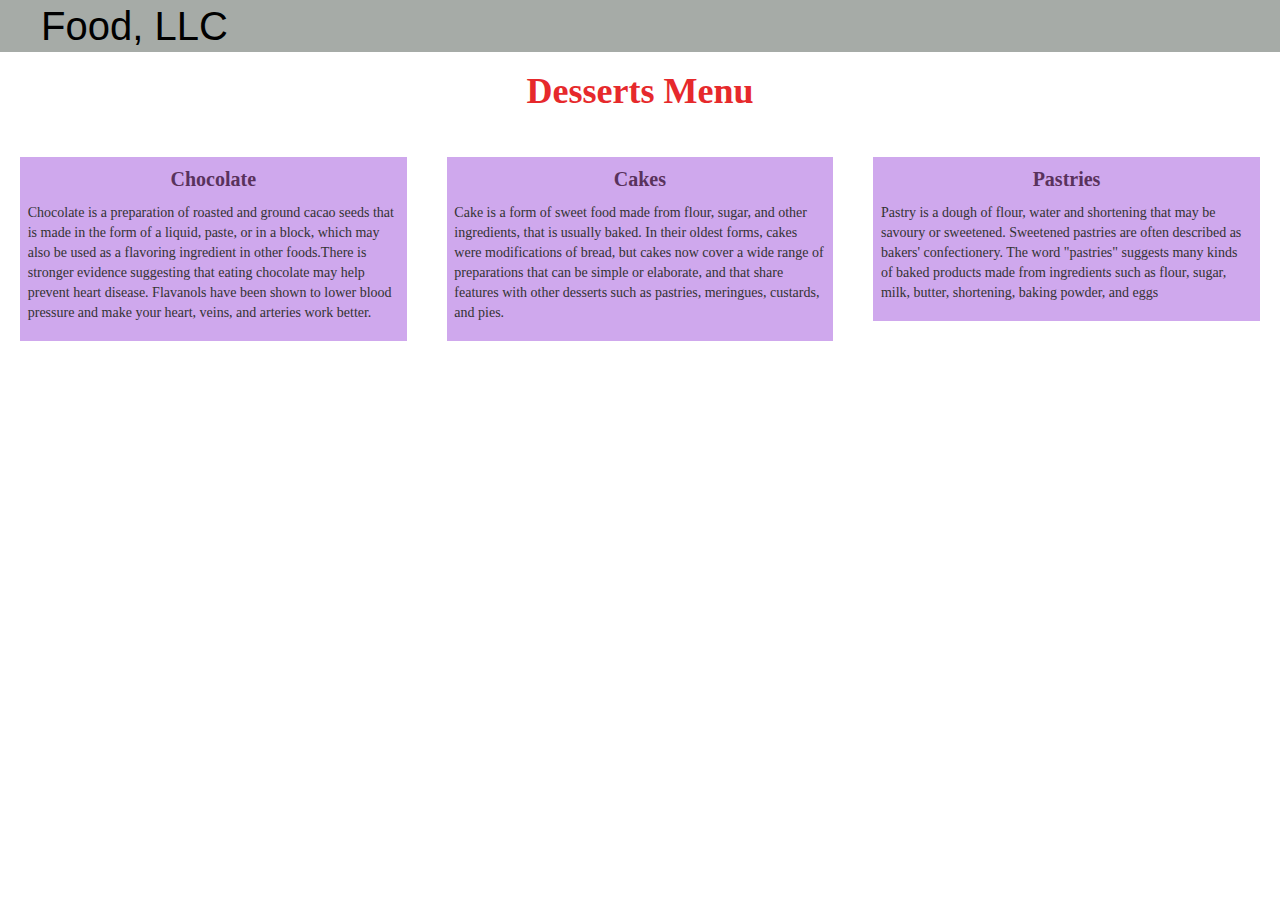
<file: week-3/index.html>
<!DOCTYPE html>
<html lang="en">
<head>
	<meta charset="utf-8">
	<title>Module-3 solution</title>

		<meta name="viewport" content="width=device-width, initial-scale=1">
  		<link rel="stylesheet" href="https://maxcdn.bootstrapcdn.com/bootstrap/3.4.1/css/bootstrap.min.css">
    	<script src="https://ajax.googleapis.com/ajax/libs/jquery/3.5.1/jquery.min.js"></script>
  		<script src="https://maxcdn.bootstrapcdn.com/bootstrap/3.4.1/js/bootstrap.min.js"></script>
		<link rel="stylesheet" href="css/style.css">
</head>
<body>
	<header>
	<nav id="header-nav" class="navbar">
		<div class="container">
			<div class="navbar-header">
				<a class="navbar-brand" href="#">Food, LLC</a>
			
			 <button type="button" class="navbar-toggle" data-toggle="collapse" data-target="#myNavbar">
				 <span class="icon-bar"></span>
             	 <span class="icon-bar"></span>
              	 <span class="icon-bar"></span>	
			 </button>
            </div>

            <div id="myNavbar" class="collapse">
            	<ul class="nav navbar-nav visible-xs">
            		<li><a class="menu-item" href="#">Chocolate</a></li>
       				<li><a class="menu-item" href="#">Cakes</a></li> 
        			<li><a class="menu-item" href="#">Pastries</a></li> 
          		</ul> 
            </div>

		</div>
		
	</nav>
	</header>

	<h1 class="main-title">Desserts Menu</h1>

	<section class="column-md-4 colmn-sm-6 colmn-xs-12">
	<div class="content">
		<p class="item">Chocolate</p>
		<p >Chocolate is a preparation of roasted and ground cacao seeds that is made in the form of a liquid, paste, or in a block, which may also be used as a flavoring ingredient in other foods.There is stronger evidence suggesting that eating chocolate may help prevent heart disease. Flavanols have been shown to lower blood pressure and make your heart, veins, and arteries work better. </p>
	</div>
	</section>
	<section class="column-md-4 colmn-sm-6 colmn-xs-12">
	<div  class="content">
		<p class="item">Cakes</p>
		<p>Cake is a form of sweet food made from flour, sugar, and other ingredients, that is usually baked. In their oldest forms, cakes were modifications of bread, but cakes now cover a wide range of preparations that can be simple or elaborate, and that share features with other desserts such as pastries, meringues, custards, and pies.</p>
	</div>
	</section>
	<section class="column-md-4 colmn-sm-6 colmn-xs-12">
	<div class="content">
		<p class="item">Pastries</p>
		<p>Pastry is a dough of flour, water and shortening that may be savoury or sweetened. Sweetened pastries are often described as bakers' confectionery. The word "pastries" suggests many kinds of baked products made from ingredients such as flour, sugar, milk, butter, shortening, baking powder, and eggs</p>
	</div>
	</section>

</body>
</html>
</file>
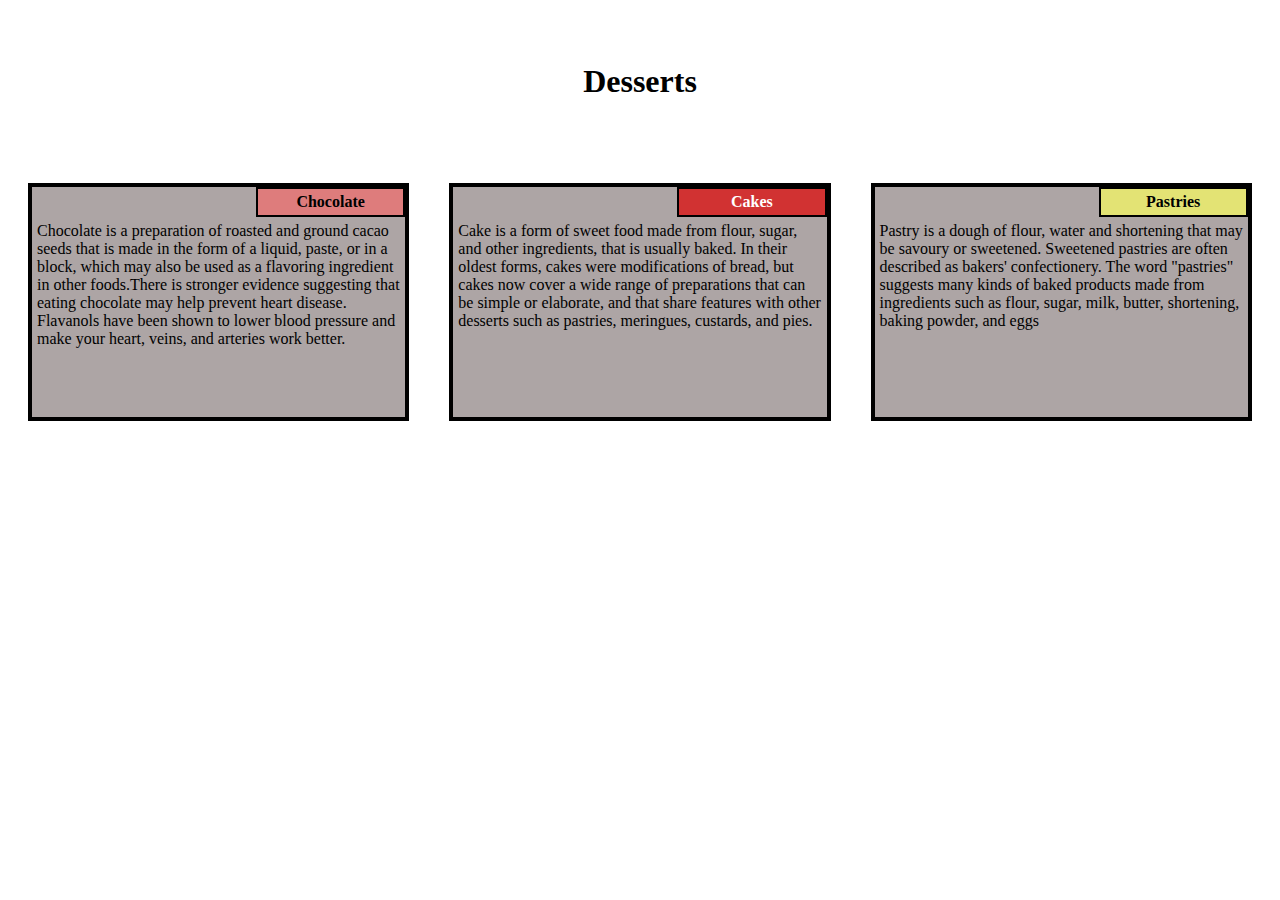
<file: Week2/index.html>
<!DOCTYPE html>
<html>
<head>
	<meta charset="utf-8">
	<title>Module2-solution</title>
</head>
<style >

	* {
		box-sizing: border-box;
	}
	body {
		background-color: #ffffff;
	}
	h1 {
		margin: 5%;
		text-align: center;
		font-family: Comic Sans MS;
		font-weight: bold;
	
	}
	section {
		position: relative;
		padding: 20px;
		width: 100%;
		font-family: Comic Sans MS;
	}
	p {
		position: relative;
		clear: right;
	}
	div {
		position: relative;
		background-color:#ada5a5;
		border: 4px solid #000000;
		width: 100%;
		margin-left: auto;
		margin-right: auto;
		margin-bottom: auto;
	}
	.content-name1 {
		float: right;
		width: 40%;
		padding: 1%;
		margin: 0px;
		border: 2px solid #000000;
		text-align: center;
		font-weight: bold;
		background-color: #de7c7c;
		
	}
	.content-name2 {
		float: right;
		color: #ffffff;
		width: 40%;
		padding: 1%;
		margin: 0px;
		border: 2px solid #000000;
		text-align: center;
		font-weight: bold;
		background-color: #d13232;
		
	}
	.content-name3 {
		color: #000000;
		float: right;
		width: 40%;
		padding: 1%;
		margin: 0px;
		border: 2px solid #000000;
		text-align: center;
		font-weight: bold;
		background-color: #e3e374;
		
	}
	.content {
		padding: 5px;
		border: none;
		background-color: #ada5a5;
		color: #000000;
		margin: 0px;
		height: 200px;
		overflow: auto;
	}
	
	
	
	/*desktop view*/
	@media (min-width: 992px){
		.column-lg-4 {
			float: left;
			width: 33.33%;
		}
	}
	/*tablet view*/
	@media (min-width: 768px) and (max-width: 991px){
		.colmn-md-6 {
			float: left;
			width: 50%;
			margin-left: auto;
			margin-right: auto;
		}
		.colmn-md-12 {
			float: left;
			width: 100%;
			margin-left: auto;
			margin-right: auto;
		}
	}
	/*mobile view*/
	@media (max-width: 767px){
		.colmn-sm-12 {
			float: left;
			width: 100%;
		}
	}
</style>
<body>
<h1>Desserts</h1>

	<section class="column-lg-4 colmn-md-6 colmn-sm-12">
	<div>
		<p class="content-name1">Chocolate</p>
		<p class="content">Chocolate is a preparation of roasted and ground cacao seeds that is made in the form of a liquid, paste, or in a block, which may also be used as a flavoring ingredient in other foods.There is stronger evidence suggesting that eating chocolate may help prevent heart disease. Flavanols have been shown to lower blood pressure and make your heart, veins, and arteries work better. </p>
	</div>
	</section>
	<section class="column-lg-4 colmn-md-6 colmn-sm-12">
	<div>
		<p class="content-name2">Cakes</p>
		<p class="content">Cake is a form of sweet food made from flour, sugar, and other ingredients, that is usually baked. In their oldest forms, cakes were modifications of bread, but cakes now cover a wide range of preparations that can be simple or elaborate, and that share features with other desserts such as pastries, meringues, custards, and pies.</p>
	</div>
	</section>
	<section class="column-lg-4 colmn-md-6 colmn-sm-12">
	<div>
		<p class="content-name3">Pastries</p>
		<p class="content">Pastry is a dough of flour, water and shortening that may be savoury or sweetened. Sweetened pastries are often described as bakers' confectionery. The word "pastries" suggests many kinds of baked products made from ingredients such as flour, sugar, milk, butter, shortening, baking powder, and eggs</p>
	</div>
	</section>

</body>
</html>
</file>
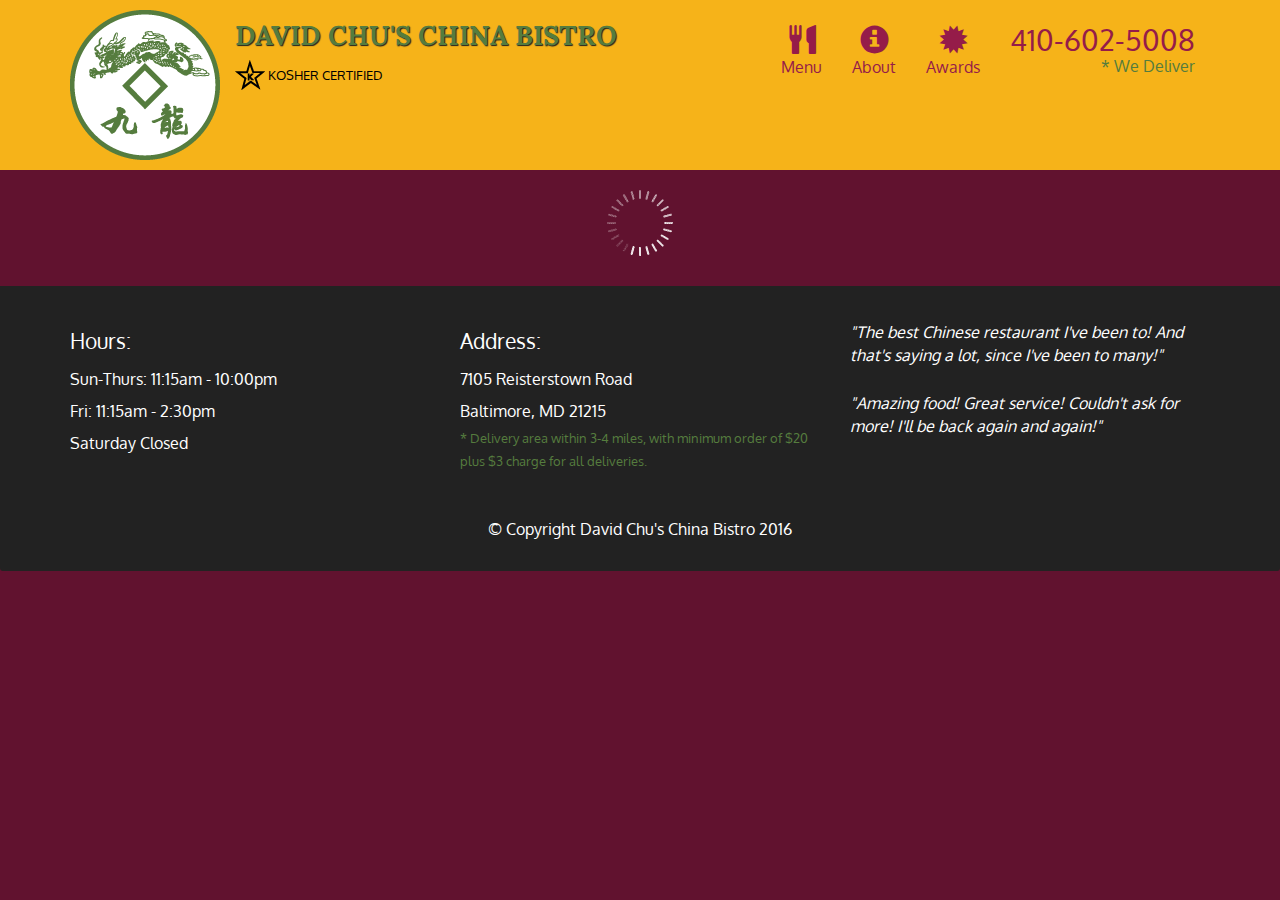
<file: Week5/index.html>
<!doctype html>
<html lang="en">
  <head>
    <meta charset="utf-8">
    <meta http-equiv="X-UA-Compatible" content="IE=edge">
    <meta name="viewport" content="width=device-width, initial-scale=1">
    <title>David Chu's China Bistro</title>
    <link rel="stylesheet" href="css/bootstrap.min.css">
    <link rel="stylesheet" href="css/styles.css">
    <link href='https://fonts.googleapis.com/css?family=Oxygen:400,300,700' rel='stylesheet' type='text/css'>
    <link href='https://fonts.googleapis.com/css?family=Lora' rel='stylesheet' type='text/css'>
  </head>
<body>
  <header>
    <nav id="header-nav" class="navbar navbar-default">
      <div class="container">
        <div class="navbar-header">
          <a href="index.html" class="pull-left visible-md visible-lg">
            <div id="logo-img" alt="Logo image"></div>
          </a>

          <div class="navbar-brand">
            <a href="index.html"><h1>David Chu's China Bistro</h1></a>
            <p>
              <img src="images/star-k-logo.png" alt="Kosher certification">
              <span>Kosher Certified</span>
            </p>
          </div>

          <button id="navbarToggle" type="button" class="navbar-toggle collapsed" data-toggle="collapse" data-target="#collapsable-nav" aria-expanded="false">
            <span class="sr-only">Toggle navigation</span>
            <span class="icon-bar"></span>
            <span class="icon-bar"></span>
            <span class="icon-bar"></span>
          </button>
        </div>
        
        <div id="collapsable-nav" class="collapse navbar-collapse">
           <ul id="nav-list" class="nav navbar-nav navbar-right">
            <li id="navHomeButton" class="visible-xs active">
              <a href="index.html">
                <span class="glyphicon glyphicon-home"></span> Home</a>
            </li>
            <li id="navMenuButton">
              <a href="#" onclick="$dc.loadMenuCategories();">
                <span class="glyphicon glyphicon-cutlery"></span><br class="hidden-xs"> Menu</a>
            </li>
            <li>
              <a href="#">
                <span class="glyphicon glyphicon-info-sign"></span><br class="hidden-xs"> About</a>
            </li>
            <li>
              <a href="#">
                <span class="glyphicon glyphicon-certificate"></span><br class="hidden-xs"> Awards</a>
            </li>
            <li id="phone" class="hidden-xs">
              <a href="tel:410-602-5008">
                <span>410-602-5008</span></a><div>* We Deliver</div>
            </li>
          </ul><!-- #nav-list -->
        </div><!-- .collapse .navbar-collapse -->
      </div><!-- .container -->
    </nav><!-- #header-nav -->
  </header>

  <div id="call-btn" class="visible-xs">
    <a class="btn" href="tel:410-602-5008">
    <span class="glyphicon glyphicon-earphone"></span>
    410-602-5008
    </a>
  </div>
  <div id="xs-deliver" class="text-center visible-xs">* We Deliver</div>

  <div id="main-content" class="container"></div>

  <footer class="panel-footer">
    <div class="container">
      <div class="row">
        <section id="hours" class="col-sm-4">
          <span>Hours:</span><br>
          Sun-Thurs: 11:15am - 10:00pm<br>
          Fri: 11:15am - 2:30pm<br>
          Saturday Closed
          <hr class="visible-xs">
        </section>
        <section id="address" class="col-sm-4">
          <span>Address:</span><br>
          7105 Reisterstown Road<br>
          Baltimore, MD 21215
          <p>* Delivery area within 3-4 miles, with minimum order of $20 plus $3 charge for all deliveries.</p>
          <hr class="visible-xs">
        </section>
        <section id="testimonials" class="col-sm-4">
          <p>"The best Chinese restaurant I've been to! And that's saying a lot, since I've been to many!"</p>
          <p>"Amazing food! Great service! Couldn't ask for more! I'll be back again and again!"</p>
        </section>
      </div>
      <div class="text-center">&copy; Copyright David Chu's China Bistro 2016</div>
    </div>
  </footer>

  <!-- jQuery (Bootstrap JS plugins depend on it) -->
  <script src="js/jquery-2.1.4.min.js"></script>
  <script src="js/bootstrap.min.js"></script>
  <script src="js/ajax-utils.js"></script>
  <script src="js/script.js"></script>
</body>
</html>
</file>
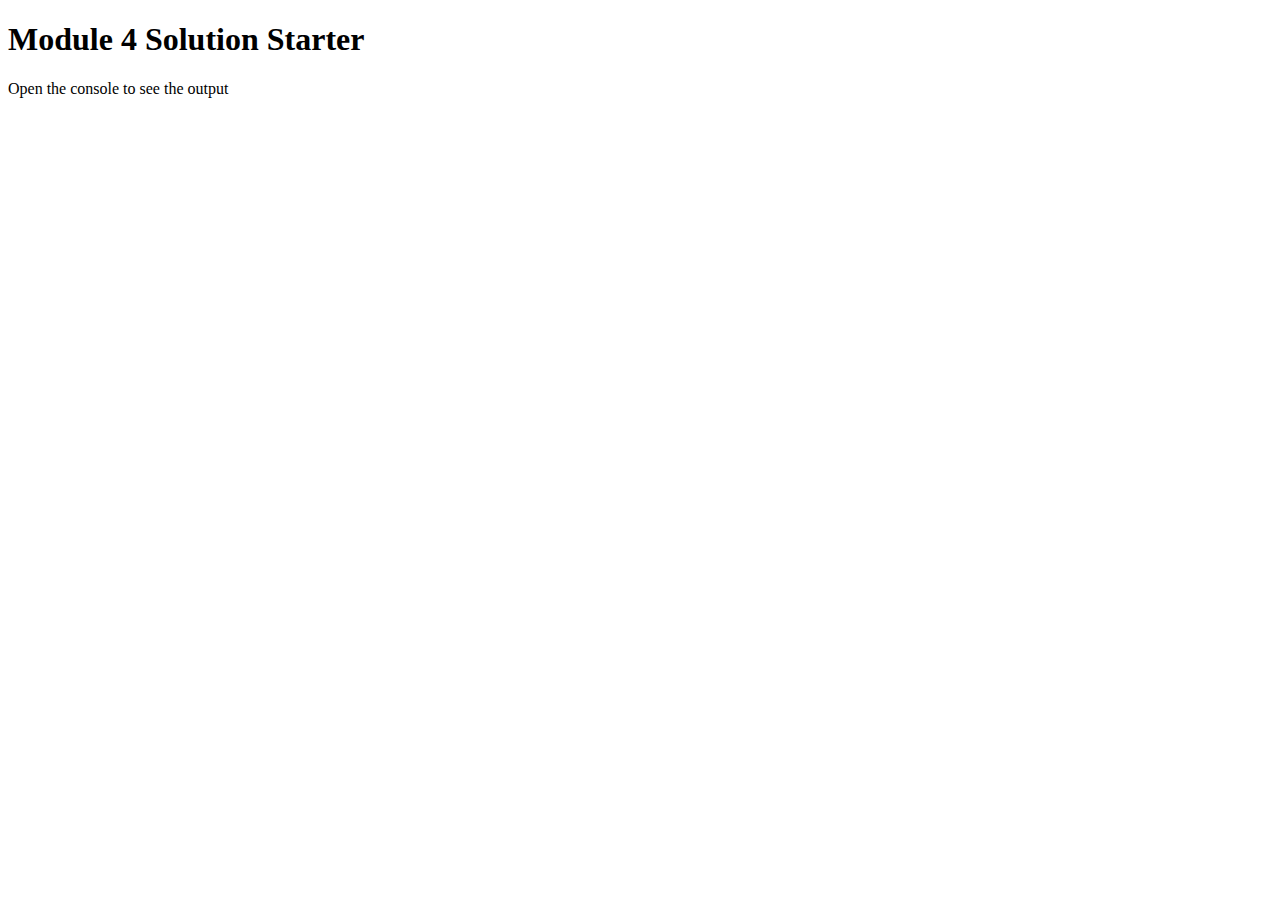
<file: Week4/Module4/index.html>
<!DOCTYPE html>
<html>
<head>
  <meta charset="utf-8">
  <title>Module 4 Solution Starter</title>
  <script src="SpeakHello.js"></script>
  <script src="SpeakGoodBye.js"></script>
  <script src="script.js"></script>
</head>
<body>
  <h1>Module 4 Solution Starter</h1>
  <p>Open the console to see the output </p>
</body>
</html>
</file>
<file: week-3/css/style.css>
*{
	box-sizing: border-box;
}
.container{
	margin: 0;
	padding: 0;
}
section {
		position: relative;
		padding: 20px;
		width: 100%;
		font-family: Comic Sans MS;
	}
	p {
		position: relative;
		clear: right;
	}
	div {
		position: relative;
		
	}
.navbar{
	background-color: #a6aba7;
	border-radius: 0%;
}

.navbar-brand{
  font-size: 40px;
  padding-left: 55px;
  color: #000000;
}

.nav{
	margin: 0%;
	padding: 0%;
}

.navbar-nav{
  font-size: 120%;
  text-align: center;
  font-weight: bold;
  margin: 0%;
  padding: 0%;
}

.navbar-toggle{
	border: 3px solid  #ffffff;
	margin-right: 20px;
}

.icon-bar{
	background-color: #ffffff;
}


.main-title{
  margin-bottom: 2%;
  text-align: center;
  color: #e6292c;
  font-family: Comic Sans MS;
  font-weight: bold;
}

li{
	box-sizing: border-box;
	width: 100%;
}

.menu-item{
	width: 100%;
	background-color: #ffffff;
	border-bottom: 2px solid #000000;
	color: #000000;
	display:block;
}


.content{
	margin: 0%;
	border: none;
	width: auto;
	background-color:#cfa8ed;
	font-family: Comic Sans MS;
	padding: 2%;
	
}

.item{
	text-align: center;
	font-size: 20px;
	font-weight: bold;
	color: #59325c;
}

/*desktop view*/
	@media (min-width: 992px){
		.column-md-4 {
			float: left;
			width: 33.33%;
		}
	}
	/*tablet view*/
	@media (min-width: 768px) and (max-width: 991px){
		.colmn-sm-6 {
			float: left;
			width: 50%;
			margin-left: auto;
			margin-right: auto;
		}
		.colmn-sm-12 {
			float: left;
			width: 100%;
			margin-left: auto;
			margin-right: auto;
		}
	}
	/*mobile view*/
	@media (max-width: 767px){
		.colmn-xs-12 {
			float: left;
			width: 100%;
		}
	}
</file>
<file: Week5/css/styles.css>
body {
  font-size: 16px;
  color: #fff;
  background-color: #61122f;
  font-family: 'Oxygen', sans-serif;
}

/** HEADER **/
#header-nav {
  background-color: #f6b319;
  border-radius: 0;
  border: 0;
}

#logo-img {
  background: url('../images/restaurant-logo_large.png') no-repeat;
  width: 150px;
  height: 150px;
  margin: 10px 15px 10px 0;
}

.navbar-brand {
  padding-top: 25px;
}
.navbar-brand h1 { /* Restaurant name */
  font-family: 'Lora', serif;
  color: #557c3e;
  font-size: 1.5em;
  text-transform: uppercase;
  font-weight: bold;
  text-shadow: 1px 1px 1px #222;
  margin-top: 0;
  margin-bottom: 0;
  line-height: .75;
}
.navbar-brand a:hover, .navbar-brand a:focus {
  text-decoration: none;
}
.navbar-brand p { /* Kosher cert */
  color: #000;
  text-transform: uppercase;
  font-size: .7em;
  margin-top: 15px;
}
.navbar-brand p span { /* Star-K */
  vertical-align: middle;
}

#nav-list {
  margin-top: 10px;
}
#nav-list a {
  color: #951C49;
  text-align: center;
}
#nav-list a:hover {
  background: #E7E7E7;
}
#nav-list a span {
  font-size: 1.8em;
}

#phone {
  margin-top: 5px;
}
#phone a { /* Phone number */
  text-align: right;
  padding-bottom: 0;
}
#phone div { /* We Deliver */
  color: #557c3e;
  text-align: right;
  padding-right: 15px;
}

.navbar-header button.navbar-toggle, .navbar-header .icon-bar {
  border: 1px solid #61122f;
}
.navbar-header button.navbar-toggle {
  clear: both;
  margin-top: -30px;
}
/* END HEADER */

/* FOOTER */
.panel-footer {
  margin-top: 30px;
  padding-top: 35px;
  padding-bottom: 30px;
  background-color: #222;
  border-top: 0;
}
.panel-footer div.row {
  margin-bottom: 35px;
}
#hours, #address {
  line-height: 2;
}
#hours > span, #address > span {
  font-size: 1.3em;
}
#address p {
  color: #557c3e;
  font-size: .8em;
  line-height: 1.8;
}
#testimonials {
  font-style: italic;
}
#testimonials p:nth-child(2) {
  margin-top: 25px;
}
/* END FOOTER */



/* HOME PAGE */
.container .jumbotron {
  box-shadow: 0 0 50px #3F0C1F;
  border: 2px solid #3F0C1F;
}

#menu-tile, #specials-tile, #map-tile {
  height: 250px;
  width: 100%;
  margin-bottom: 15px;
  position: relative;
  border: 2px solid #3F0C1F;
  overflow: hidden;
}
#menu-tile:hover, #specials-tile:hover, #map-tile:hover {
  box-shadow: 0 1px 5px 1px #cccccc;
}
#menu-tile {
  background: url('../images/menu-tile.jpg') no-repeat;
  background-position: center;
}
#specials-tile {
  background: url('../images/specials-tile.jpg') no-repeat;
  background-position: center;
}
#menu-tile span, #specials-tile span, #map-tile span {
  position: absolute;
  bottom: 0;
  right: 0;
  width: 100%;
  text-align: center;
  font-size: 1.6em;
  text-transform: uppercase;
  background-color: #000;
  color: #fff;
  opacity: .8;
}
/* END HOME PAGE */

/* MENU CATEGORIES PAGE */
.category-tile { 
  position: relative;
  border: 2px solid #3F0C1F;
  overflow: hidden;
  width: 200px;
  height: 200px;
  margin: 0 auto 15px;
}
.category-tile span {
  position: absolute;
  bottom: 0;
  right: 0;
  width: 100%;
  text-align: center;
  font-size: 1.2em;
  text-transform: uppercase;
  background-color: #000;
  color: #fff;
  opacity: .8;
}
.category-tile:hover {
  box-shadow: 0 1px 5px 1px #cccccc;
}

#menu-categories-title + div {
  margin-bottom: 50px;
}
/* END MENU CATEGORIES PAGE */

/* SINGLE CATEGORY PAGE */
.menu-item-tile {
  margin-bottom: 25px;
}
.menu-item-tile hr {
  width: 80%;
}
.menu-item-tile .menu-item-price {
  font-size: 1.1em;
  text-align: right;
  margin-top: -15px;
  margin-right: -15px;
}
.menu-item-tile .menu-item-price span {
  font-size: .6em;
}
.menu-item-photo {
  position: relative;
  border: 2px solid #3F0C1F; 
  overflow: hidden;
  padding: 0;
  margin-right: -15px;
  margin-left: auto;
  margin-bottom: 20px;
  max-width: 250px;
}
.menu-item-photo div {
  position: absolute;
  bottom: 0;
  right: 0;
  width: 80px;
  background-color: #557c3e;
  text-align: center;
}
.menu-item-description {
  padding-right: 30px;
}
h3.menu-item-title {
  margin: 0 0 10px;
}
.menu-item-details {
  font-size: .9em;
  font-style: italic;
}
/* END SINGLE CATEGORY PAGE */


/********** Large devices only **********/
@media (min-width: 1200px) {
  .container .jumbotron {
    background: url('../images/jumbotron_1200.jpg') no-repeat;
    height: 675px;
  }
}

/********** Medium devices only **********/
@media (min-width: 992px) and (max-width: 1199px) {
  /* Header */
  #logo-img {
    background: url('../images/restaurant-logo_medium.png') no-repeat;
    width: 100px;
    height: 100px;
    margin: 5px 5px 5px 0;
  }
  /* End Header */

  /* Home Page */
  .container .jumbotron {
    background: url('../images/jumbotron_992.jpg') no-repeat;
    height: 558px;
  }
  /* End Home Page */
}

/********** Small devices only **********/
@media (min-width: 768px) and (max-width: 991px) {
  /* Home Page */
  .container .jumbotron {
    background: url('../images/jumbotron_768.jpg') no-repeat;
    height: 432px;
  }
  /* End Home Page */
}

/********** Extra small devices only **********/
@media (max-width: 767px) {
  /* Header */
  .navbar-brand {
    padding-top: 10px;
    height: 80px;
  }
  .navbar-brand h1 { /* Restaurant name */
    padding-top: 10px;
    font-size: 5vw; /* 1vw = 1% of viewport width */
  }
  .navbar-brand p { /* Kosher cert */
    font-size: .6em;
    margin-top: 12px;
  }
  .navbar-brand p img { /* Star-K */
    height: 20px;
  }

  #collapsable-nav a { /* Collapsed nav menu text */
    font-size: 1.2em;
  }
  #collapsable-nav a span { /* Collapsed nav menu glyph */
    font-size: 1em;
    margin-right: 5px;
  }

  #call-btn > a {
    font-size: 1.5em;
    display: block;
    margin: 0 20px;
    padding: 10px;
    border: 2px solid #fff;
    background-color: #f6b319;
    color: #951c49;
  }
  #xs-deliver {
    margin-top: 5px;
    font-size: .7em;
    letter-spacing: .1em;
    text-transform: uppercase;
  }
  /* End Header */

  /* Footer */
  .panel-footer section {
    margin-bottom: 30px;
    text-align: center;
  }
  .panel-footer section:nth-child(3) {
    margin-bottom: 0; /* margin already exists on the whole row */
  }
  .panel-footer section hr {
    width: 50%;
  }
  /* End Footer */

  /* Home Page */
  .container .jumbotron {
    margin-top: 30px;
    padding: 0;
  }
  #menu-tile, #specials-tile {
    width: 360px;
    margin: 0 auto 15px;
  }

  .menu-item-photo {
    margin-right: auto;
  }
  .menu-item-tile .menu-item-price {
    text-align: center;
  }
  .menu-item-description {
    text-align: center;;
  }
}


/********** Super extra small devices Only :-) (e.g., iPhone 4) **********/
@media (max-width: 479px) {
  /* Header */
  .navbar-brand h1 { /* Restaurant name */
    padding-top: 5px;
    font-size: 6vw;
  }
  /* End Header */
  
  /* Home page */
  #menu-tile, #specials-tile {
    width: 280px;
    margin: 0 auto 15px;
  }

  .col-xxs-12 {
    position: relative;
    min-height: 1px;
    padding-right: 15px;
    padding-left: 15px;
    float: left;
    width: 100%;
  }
}
</file>
